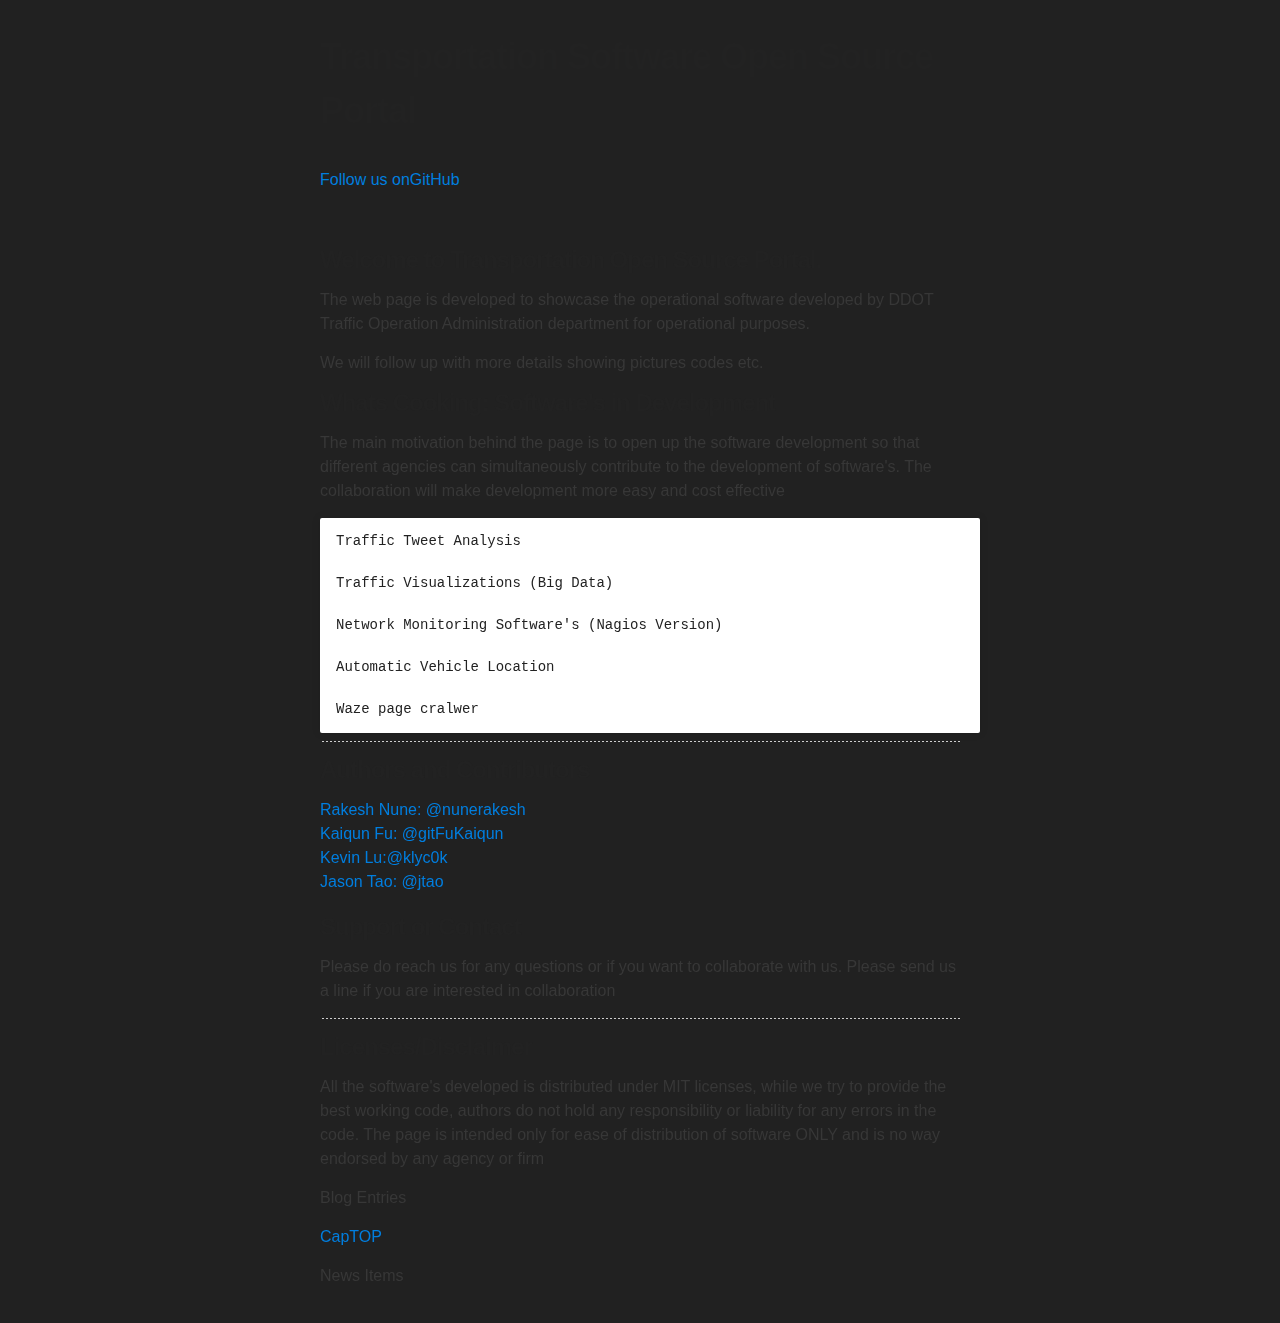
<file: index.html>
<!DOCTYPE html>
<html>
  <head>
    <meta charset='utf-8'>
    <meta http-equiv="X-UA-Compatible" content="chrome=1">
    <meta name="viewport" content="width=device-width, initial-scale=1, maximum-scale=1">
    <link href='https://fonts.googleapis.com/css?family=Architects+Daughter' rel='stylesheet' type='text/css'>
    <link rel="stylesheet" type="text/css" href="stylesheets/stylesheet.css" media="screen">
    <link rel="stylesheet" type="text/css" href="stylesheets/pygment_trac.css" media="screen">
    <link rel="stylesheet" type="text/css" href="stylesheets/print.css" media="print">

    <!--[if lt IE 9]>
    <script src="//html5shiv.googlecode.com/svn/trunk/html5.js"></script>
    <![endif]-->

    <title>Transportation Software Open Source Portal</title>
  </head>

  <body>
    <header>
      <div class="inner">
        <h1>Transportation Software Open Source Portal</h1>
        <h2></h2>
        <a href="https://github.com/ddot-toa" class="button"><small>Follow us on</small>GitHub</a>
      </div>
    </header>

    <div id="content-wrapper">
      <div class="inner clearfix">
        <section id="main-content">
          <h3>
<a name="welcome-to-ddot-open-source-webpage" class="anchor" href="#welcome-to-ddot-open-source-webpage"><span class="octicon octicon-link"></span></a>Welcome to Transportation Open Source Portal.</h3>

<p>The web page is developed to showcase the operational software developed by DDOT Traffic Operation Administration department for operational purposes. </p>


We will follow up with more details showing pictures codes etc.
<h3>
<a name="whats-cooking-softwares-in-development" class="anchor" href="#whats-cooking-softwares-in-development"><span class="octicon octicon-link"></span></a>Whats Cooking: Software's in Development</h3>

<p>The main motivation behind the page is to open up the software development so that different agencies can simultaneously contribute to the development of software's.
The collaboration will make development more easy and cost effective</p>
<pre><code>Traffic Tweet Analysis

Traffic Visualizations (Big Data)   

Network Monitoring Software's (Nagios Version)

Automatic Vehicle Location

Waze page cralwer 
</code></pre>
<hr><h3>
<a name="authors-and-contributors" class="anchor" href="#authors-and-contributors"><span class="octicon octicon-link"></span></a>Authors and Contributors</h3>

<p><a href="https://github.com/nunerakesh" class="user-mention">Rakesh Nune: @nunerakesh</a> <br>
<a href="https://github.com/gitFuKaiqun" class="user-mention">Kaiqun Fu: @gitFuKaiqun</a> <br>
<a href="https://github.com/klyc0k" class="user-mention">Kevin Lu:@klyc0k</a> <br>
<a href="https://www.linkedin.com/pub/jason-tao-xianding/41/751/289" class="user-mention">Jason Tao: @jtao</a></p>

<h3>
<a name="support-or-contact" class="anchor" href="#support-or-contact"><span class="octicon octicon-link"></span></a>Support or Contact</h3>

<p>Please do reach us for any questions or if you want to collaborate with us. Please send us a line if you are interested in collaboration  </p>

<hr><h3>
<a name="Licenses/Disclaimer" class="anchor" href="#Licenses/Disclaimer"><span class="octicon octicon-link"></span></a> Licenses/Disclaimer</h3>
<p>All the software's developed is distributed under MIT licenses, while we try to provide the best working code, authors do not hold any responsibility or liability for any errors in the code.  The page is intended only for ease of distribution of software ONLY and is no way endorsed by any agency or firm</p>

        </section>

        <aside id="sidebar">
          <p>Blog Entries</p>
		  <a href="http://ddot-toa.github.io/Blogentry.html" >CapTOP</a></p>
		  <p>News Items</p>
        </aside>
      </div>
    </div>
  
  </body>
</html>
</file>
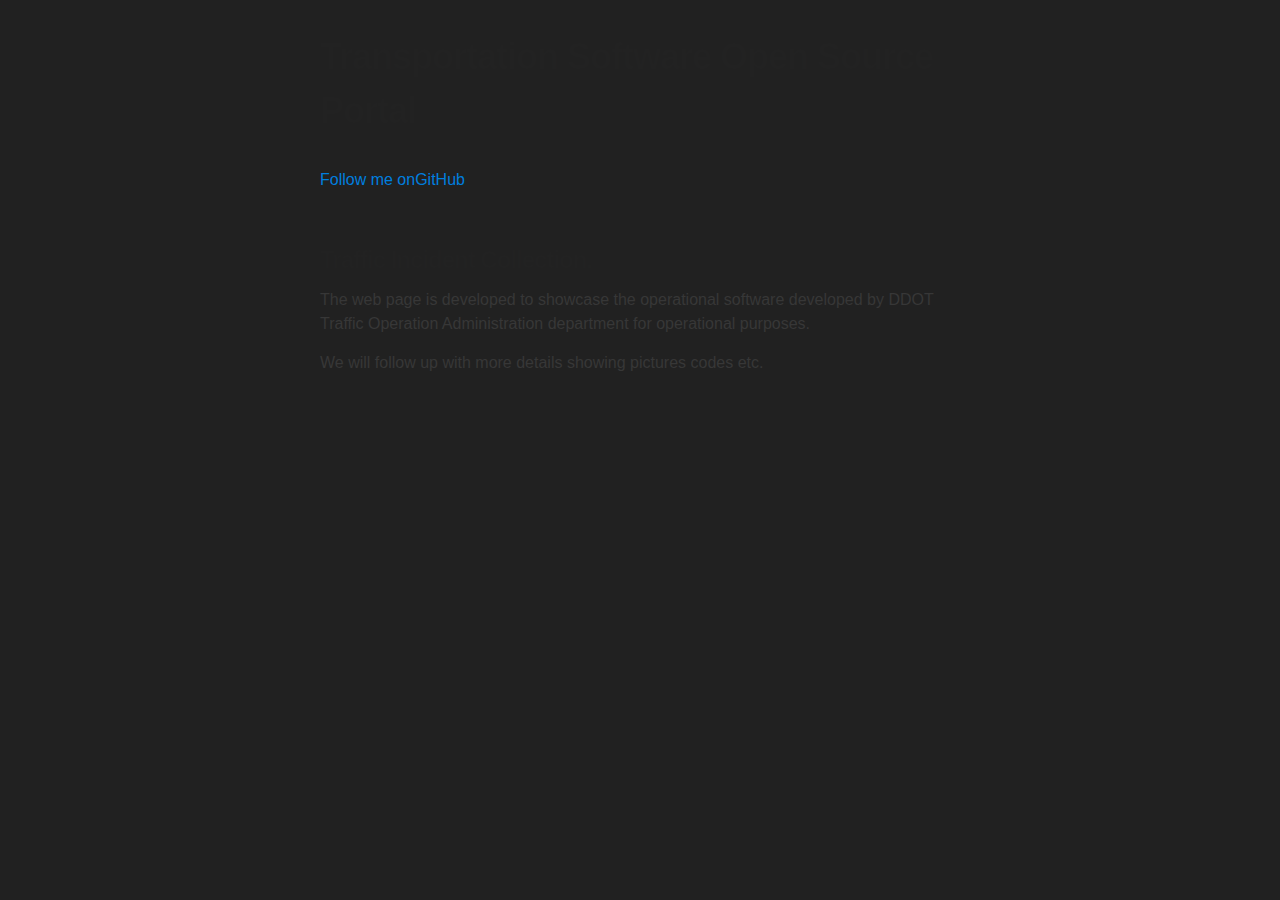
<file: Blogentry.html>
<!DOCTYPE html>
<html>
  <head>
    <meta charset='utf-8'>
    <meta http-equiv="X-UA-Compatible" content="chrome=1">
    <meta name="viewport" content="width=device-width, initial-scale=1, maximum-scale=1">
    <link href='https://fonts.googleapis.com/css?family=Architects+Daughter' rel='stylesheet' type='text/css'>
    <link rel="stylesheet" type="text/css" href="stylesheets/stylesheet.css" media="screen">
    <link rel="stylesheet" type="text/css" href="stylesheets/pygment_trac.css" media="screen">
    <link rel="stylesheet" type="text/css" href="stylesheets/print.css" media="print">

    <!--[if lt IE 9]>
    <script src="//html5shiv.googlecode.com/svn/trunk/html5.js"></script>
    <![endif]-->

    <title>Transportation Software Open Source Portal</title>
  </head>

  <body>
    <header>
      <div class="inner">
        <h1>Transportation Software Open Source Portal</h1>
        <h2></h2>
        <a href="https://github.com/ddot-toa" class="button"><small>Follow me on</small>GitHub</a>
      </div>
    </header>

    <div id="content-wrapper">
      <div class="inner clearfix">
        <section id="main-content">
          <h3>
<a name="Traffic Analysis" class="anchor" href="#welcome-to-ddot-open-source-webpage"><span class="octicon octicon-link"></span></a>Traffic Incident Collection.</h3>

<p>The web page is developed to showcase the operational software developed by DDOT Traffic Operation Administration department for operational purposes. </p>


We will follow up with more details showing pictures codes etc.


    </div>
    </div>
  
  </body>
</html>
</file>
<file: stylesheets/stylesheet.css>
/*******************************************************************************
Slate Theme for GitHub Pages
by Jason Costello, @jsncostello
*******************************************************************************/

@import url(pygment_trac.css);

/*******************************************************************************
MeyerWeb Reset
*******************************************************************************/

html, body, div, span, applet, object, iframe,
h1, h2, h3, h4, h5, h6, p, blockquote, pre,
a, abbr, acronym, address, big, cite, code,
del, dfn, em, img, ins, kbd, q, s, samp,
small, strike, strong, sub, sup, tt, var,
b, u, i, center,
dl, dt, dd, ol, ul, li,
fieldset, form, label, legend,
table, caption, tbody, tfoot, thead, tr, th, td,
article, aside, canvas, details, embed,
figure, figcaption, footer, header, hgroup,
menu, nav, output, ruby, section, summary,
time, mark, audio, video {
  margin: 0;
  padding: 0;
  border: 0;
  font: inherit;
  vertical-align: baseline;
}

/* HTML5 display-role reset for older browsers */
article, aside, details, figcaption, figure,
footer, header, hgroup, menu, nav, section {
  display: block;
}

ol, ul {
  list-style: none;
}

table {
  border-collapse: collapse;
  border-spacing: 0;
}

/*******************************************************************************
Theme Styles
*******************************************************************************/

body {
  box-sizing: border-box;
  color:#373737;
  background: #212121;
  font-size: 16px;
  font-family: 'Myriad Pro', Calibri, Helvetica, Arial, sans-serif;
  line-height: 1.5;
  -webkit-font-smoothing: antialiased;
}

h1, h2, h3, h4, h5, h6 {
  margin: 10px 0;
  font-weight: 700;
  color:#222222;
  font-family: 'Lucida Grande', 'Calibri', Helvetica, Arial, sans-serif;
  letter-spacing: -1px;
}

h1 {
  font-size: 36px;
  font-weight: 700;
}

h2 {
  padding-bottom: 10px;
  font-size: 32px;
  background: url('../images/bg_hr.png') repeat-x bottom;
}

h3 {
  font-size: 24px;
}

h4 {
  font-size: 21px;
}

h5 {
  font-size: 18px;
}

h6 {
  font-size: 16px;
}

p {
  margin: 10px 0 15px 0;
}

footer p {
  color: #f2f2f2;
}

a {
  text-decoration: none;
  color: #007edf;
  text-shadow: none;

  transition: color 0.5s ease;
  transition: text-shadow 0.5s ease;
  -webkit-transition: color 0.5s ease;
  -webkit-transition: text-shadow 0.5s ease;
  -moz-transition: color 0.5s ease;
  -moz-transition: text-shadow 0.5s ease;
  -o-transition: color 0.5s ease;
  -o-transition: text-shadow 0.5s ease;
  -ms-transition: color 0.5s ease;
  -ms-transition: text-shadow 0.5s ease;
}

a:hover, a:focus {text-decoration: underline;}

footer a {
  color: #F2F2F2;
  text-decoration: underline;
}

em {
  font-style: italic;
}

strong {
  font-weight: bold;
}

img {
  position: relative;
  margin: 0 auto;
  max-width: 739px;
  padding: 5px;
  margin: 10px 0 10px 0;
  border: 1px solid #ebebeb;

  box-shadow: 0 0 5px #ebebeb;
  -webkit-box-shadow: 0 0 5px #ebebeb;
  -moz-box-shadow: 0 0 5px #ebebeb;
  -o-box-shadow: 0 0 5px #ebebeb;
  -ms-box-shadow: 0 0 5px #ebebeb;
}

p img {
  display: inline;
  margin: 0;
  padding: 0;
  vertical-align: middle;
  text-align: center;
  border: none;
}

pre, code {
  width: 100%;
  color: #222;
  background-color: #fff;

  font-family: Monaco, "Bitstream Vera Sans Mono", "Lucida Console", Terminal, monospace;
  font-size: 14px;

  border-radius: 2px;
  -moz-border-radius: 2px;
  -webkit-border-radius: 2px;
}

pre {
  width: 100%;
  padding: 10px;
  box-shadow: 0 0 10px rgba(0,0,0,.1);
  overflow: auto;
}

code {
  padding: 3px;
  margin: 0 3px;
  box-shadow: 0 0 10px rgba(0,0,0,.1);
}

pre code {
  display: block;
  box-shadow: none;
}

blockquote {
  color: #666;
  margin-bottom: 20px;
  padding: 0 0 0 20px;
  border-left: 3px solid #bbb;
}


ul, ol, dl {
  margin-bottom: 15px
}

ul {
  list-style: inside;
  padding-left: 20px;
}

ol {
  list-style: decimal inside;
  padding-left: 20px;
}

dl dt {
  font-weight: bold;
}

dl dd {
  padding-left: 20px;
  font-style: italic;
}

dl p {
  padding-left: 20px;
  font-style: italic;
}

hr {
  height: 1px;
  margin-bottom: 5px;
  border: none;
  background: url('../images/bg_hr.png') repeat-x center;
}

table {
  border: 1px solid #373737;
  margin-bottom: 20px;
  text-align: left;
 }

th {
  font-family: 'Lucida Grande', 'Helvetica Neue', Helvetica, Arial, sans-serif;
  padding: 10px;
  background: #373737;
  color: #fff;
 }

td {
  padding: 10px;
  border: 1px solid #373737;
 }

form {
  background: #f2f2f2;
  padding: 20px;
}

/*******************************************************************************
Full-Width Styles
*******************************************************************************/

.outer {
  width: 100%;
}

.inner {
  position: relative;
  max-width: 640px;
  padding: 20px 10px;
  margin: 0 auto;
}

#forkme_banner {
  display: block;
  position: absolute;
  top:0;
  right: 10px;
  z-index: 10;
  padding: 10px 50px 10px 10px;
  color: #fff;
  background: url('../images/blacktocat.png') #0090ff no-repeat 95% 50%;
  font-weight: 700;
  box-shadow: 0 0 10px rgba(0,0,0,.5);
  border-bottom-left-radius: 2px;
  border-bottom-right-radius: 2px;
}

#header_wrap {
  background: #212121;
  background: -moz-linear-gradient(top, #373737, #212121);
  background: -webkit-linear-gradient(top, #373737, #212121);
  background: -ms-linear-gradient(top, #373737, #212121);
  background: -o-linear-gradient(top, #373737, #212121);
  background: linear-gradient(top, #373737, #212121);
}

#header_wrap .inner {
  padding: 50px 10px 30px 10px;
}

#project_title {
  margin: 0;
  color: #fff;
  font-size: 42px;
  font-weight: 700;
  text-shadow: #111 0px 0px 10px;
}

#project_tagline {
  color: #fff;
  font-size: 24px;
  font-weight: 300;
  background: none;
  text-shadow: #111 0px 0px 10px;
}

#downloads {
  position: absolute;
  width: 210px;
  z-index: 10;
  bottom: -40px;
  right: 0;
  height: 70px;
  background: url('../images/icon_download.png') no-repeat 0% 90%;
}

.zip_download_link {
  display: block;
  float: right;
  width: 90px;
  height:70px;
  text-indent: -5000px;
  overflow: hidden;
  background: url(../images/sprite_download.png) no-repeat bottom left;
}

.tar_download_link {
  display: block;
  float: right;
  width: 90px;
  height:70px;
  text-indent: -5000px;
  overflow: hidden;
  background: url(../images/sprite_download.png) no-repeat bottom right;
  margin-left: 10px;
}

.zip_download_link:hover {
  background: url(../images/sprite_download.png) no-repeat top left;
}

.tar_download_link:hover {
  background: url(../images/sprite_download.png) no-repeat top right;
}

#main_content_wrap {
  background: #f2f2f2;
  border-top: 1px solid #111;
  border-bottom: 1px solid #111;
}

#main_content {
  padding-top: 40px;
}

#footer_wrap {
  background: #212121;
}



/*******************************************************************************
Small Device Styles
*******************************************************************************/

@media screen and (max-width: 480px) {
  body {
    font-size:14px;
  }

  #downloads {
    display: none;
  }

  .inner {
    min-width: 320px;
    max-width: 480px;
  }

  #project_title {
  font-size: 32px;
  }

  h1 {
    font-size: 28px;
  }

  h2 {
    font-size: 24px;
  }

  h3 {
    font-size: 21px;
  }

  h4 {
    font-size: 18px;
  }

  h5 {
    font-size: 14px;
  }

  h6 {
    font-size: 12px;
  }

  code, pre {
    min-width: 320px;
    max-width: 480px;
    font-size: 11px;
  }

}
</file>
<file: stylesheets/pygment_trac.css>
.highlight .hll { background-color: #ffffcc }
.highlight  { background: #f0f3f3; }
.highlight .c { color: #0099FF; font-style: italic } /* Comment */
.highlight .err { color: #AA0000; background-color: #FFAAAA } /* Error */
.highlight .k { color: #006699; font-weight: bold } /* Keyword */
.highlight .o { color: #555555 } /* Operator */
.highlight .cm { color: #0099FF; font-style: italic } /* Comment.Multiline */
.highlight .cp { color: #009999 } /* Comment.Preproc */
.highlight .c1 { color: #0099FF; font-style: italic } /* Comment.Single */
.highlight .cs { color: #0099FF; font-weight: bold; font-style: italic } /* Comment.Special */
.highlight .gd { background-color: #FFCCCC; border: 1px solid #CC0000 } /* Generic.Deleted */
.highlight .ge { font-style: italic } /* Generic.Emph */
.highlight .gr { color: #FF0000 } /* Generic.Error */
.highlight .gh { color: #003300; font-weight: bold } /* Generic.Heading */
.highlight .gi { background-color: #CCFFCC; border: 1px solid #00CC00 } /* Generic.Inserted */
.highlight .go { color: #AAAAAA } /* Generic.Output */
.highlight .gp { color: #000099; font-weight: bold } /* Generic.Prompt */
.highlight .gs { font-weight: bold } /* Generic.Strong */
.highlight .gu { color: #003300; font-weight: bold } /* Generic.Subheading */
.highlight .gt { color: #99CC66 } /* Generic.Traceback */
.highlight .kc { color: #006699; font-weight: bold } /* Keyword.Constant */
.highlight .kd { color: #006699; font-weight: bold } /* Keyword.Declaration */
.highlight .kn { color: #006699; font-weight: bold } /* Keyword.Namespace */
.highlight .kp { color: #006699 } /* Keyword.Pseudo */
.highlight .kr { color: #006699; font-weight: bold } /* Keyword.Reserved */
.highlight .kt { color: #007788; font-weight: bold } /* Keyword.Type */
.highlight .m { color: #FF6600 } /* Literal.Number */
.highlight .s { color: #CC3300 } /* Literal.String */
.highlight .na { color: #330099 } /* Name.Attribute */
.highlight .nb { color: #336666 } /* Name.Builtin */
.highlight .nc { color: #00AA88; font-weight: bold } /* Name.Class */
.highlight .no { color: #336600 } /* Name.Constant */
.highlight .nd { color: #9999FF } /* Name.Decorator */
.highlight .ni { color: #999999; font-weight: bold } /* Name.Entity */
.highlight .ne { color: #CC0000; font-weight: bold } /* Name.Exception */
.highlight .nf { color: #CC00FF } /* Name.Function */
.highlight .nl { color: #9999FF } /* Name.Label */
.highlight .nn { color: #00CCFF; font-weight: bold } /* Name.Namespace */
.highlight .nt { color: #330099; font-weight: bold } /* Name.Tag */
.highlight .nv { color: #003333 } /* Name.Variable */
.highlight .ow { color: #000000; font-weight: bold } /* Operator.Word */
.highlight .w { color: #bbbbbb } /* Text.Whitespace */
.highlight .mf { color: #FF6600 } /* Literal.Number.Float */
.highlight .mh { color: #FF6600 } /* Literal.Number.Hex */
.highlight .mi { color: #FF6600 } /* Literal.Number.Integer */
.highlight .mo { color: #FF6600 } /* Literal.Number.Oct */
.highlight .sb { color: #CC3300 } /* Literal.String.Backtick */
.highlight .sc { color: #CC3300 } /* Literal.String.Char */
.highlight .sd { color: #CC3300; font-style: italic } /* Literal.String.Doc */
.highlight .s2 { color: #CC3300 } /* Literal.String.Double */
.highlight .se { color: #CC3300; font-weight: bold } /* Literal.String.Escape */
.highlight .sh { color: #CC3300 } /* Literal.String.Heredoc */
.highlight .si { color: #AA0000 } /* Literal.String.Interpol */
.highlight .sx { color: #CC3300 } /* Literal.String.Other */
.highlight .sr { color: #33AAAA } /* Literal.String.Regex */
.highlight .s1 { color: #CC3300 } /* Literal.String.Single */
.highlight .ss { color: #FFCC33 } /* Literal.String.Symbol */
.highlight .bp { color: #336666 } /* Name.Builtin.Pseudo */
.highlight .vc { color: #003333 } /* Name.Variable.Class */
.highlight .vg { color: #003333 } /* Name.Variable.Global */
.highlight .vi { color: #003333 } /* Name.Variable.Instance */
.highlight .il { color: #FF6600 } /* Literal.Number.Integer.Long */

.type-csharp .highlight .k { color: #0000FF }
.type-csharp .highlight .kt { color: #0000FF }
.type-csharp .highlight .nf { color: #000000; font-weight: normal }
.type-csharp .highlight .nc { color: #2B91AF }
.type-csharp .highlight .nn { color: #000000 }
.type-csharp .highlight .s { color: #A31515 }
.type-csharp .highlight .sc { color: #A31515 }
</file>
<file: stylesheets/print.css>
html, body, div, span, applet, object, iframe,
h1, h2, h3, h4, h5, h6, p, blockquote, pre,
a, abbr, acronym, address, big, cite, code,
del, dfn, em, img, ins, kbd, q, s, samp,
small, strike, strong, sub, sup, tt, var,
b, u, i, center,
dl, dt, dd, ol, ul, li,
fieldset, form, label, legend,
table, caption, tbody, tfoot, thead, tr, th, td,
article, aside, canvas, details, embed, 
figure, figcaption, footer, header, hgroup, 
menu, nav, output, ruby, section, summary,
time, mark, audio, video {
  margin: 0;
  padding: 0;
  border: 0;
  font-size: 100%;
  font: inherit;
  vertical-align: baseline;
}
/* HTML5 display-role reset for older browsers */
article, aside, details, figcaption, figure, 
footer, header, hgroup, menu, nav, section {
  display: block;
}
body {
  line-height: 1;
}
ol, ul {
  list-style: none;
}
blockquote, q {
  quotes: none;
}
blockquote:before, blockquote:after,
q:before, q:after {
  content: '';
  content: none;
}
table {
  border-collapse: collapse;
  border-spacing: 0;
}
body {
  font-size: 13px;
  line-height: 1.5; 
  font-family: 'Helvetica Neue', Helvetica, Arial, serif;
  color: #000;
}

a {
  color: #d5000d;
  font-weight: bold;
}

header {
  padding-top: 35px;
  padding-bottom: 10px;
}

header h1 {
  font-weight: bold;
  letter-spacing: -1px;
  font-size: 48px;
  color: #303030;
  line-height: 1.2;
}

header h2 {
  letter-spacing: -1px;
  font-size: 24px;
  color: #aaa;
  font-weight: normal;
  line-height: 1.3;
}
#downloads {
  display: none;
}
#main_content {
  padding-top: 20px;
}

code, pre {
  font-family: Monaco, "Bitstream Vera Sans Mono", "Lucida Console", Terminal;
  color: #222;
  margin-bottom: 30px;
  font-size: 12px;
}

code {
  padding: 0 3px;
}

pre {
  border: solid 1px #ddd;
  padding: 20px;
  overflow: auto;
}
pre code {
  padding: 0;
}

ul, ol, dl {
  margin-bottom: 20px;
}


/* COMMON STYLES */

table {
  width: 100%;
  border: 1px solid #ebebeb;
}

th {
  font-weight: 500;
}

td {
  border: 1px solid #ebebeb;
  text-align: center; 
  font-weight: 300;
}

form {
  background: #f2f2f2;
  padding: 20px;
  
}


/* GENERAL ELEMENT TYPE STYLES */

h1 {
  font-size: 2.8em;
} 

h2 {
  font-size: 22px;
  font-weight: bold;
  color: #303030;
  margin-bottom: 8px;
} 

h3 {
  color: #d5000d;
  font-size: 18px;
  font-weight: bold;
  margin-bottom: 8px;
} 
 
h4 {
  font-size: 16px;
  color: #303030;
  font-weight: bold;
} 

h5 {
  font-size: 1em;
  color: #303030;
} 

h6 {
  font-size: .8em;
  color: #303030;
} 

p {
  font-weight: 300;
  margin-bottom: 20px;
}
 
a {
  text-decoration: none;
}

p a {
  font-weight: 400;
}

blockquote {
  font-size: 1.6em;
  border-left: 10px solid #e9e9e9;
  margin-bottom: 20px;
  padding: 0 0 0 30px;
}

ul li {
  list-style: disc inside;
  padding-left: 20px;
}

ol li {
  list-style: decimal inside;
  padding-left: 3px;
}

dl dd {
  font-style: italic;
  font-weight: 100;
}

footer {
  margin-top: 40px;
  padding-top: 20px;
  padding-bottom: 30px;
  font-size: 13px;
  color: #aaa;
}

footer a {
  color: #666;
}

/* MISC */
.clearfix:after {
  clear: both;
  content: '.';
  display: block;
  visibility: hidden;
  height: 0;
}

.clearfix {display: inline-block;}
* html .clearfix {height: 1%;}
.clearfix {display: block;}
</file>
